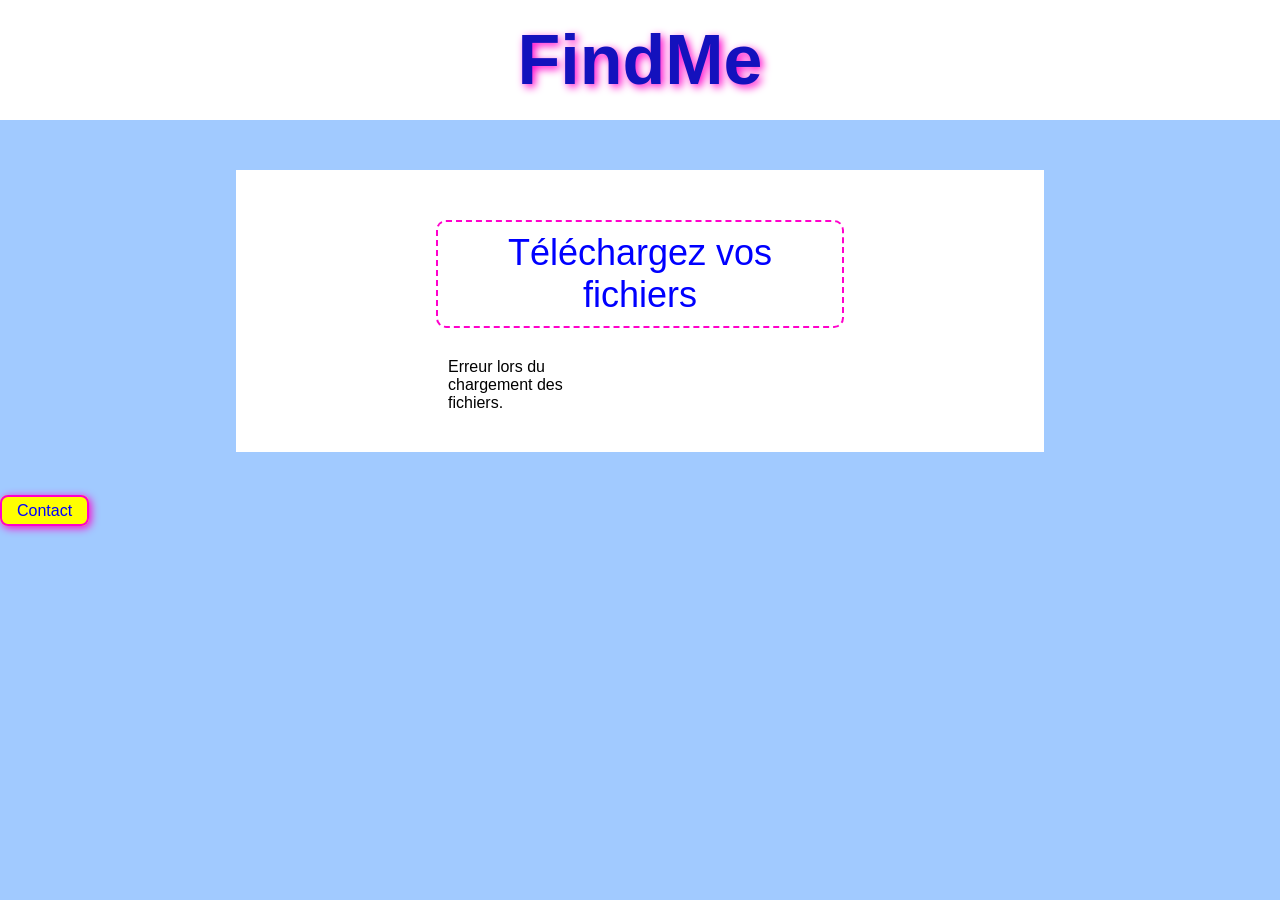
<file: index.html>
<!doctype html>
<html lang="en">
  <head>
    <meta charset="UTF-8" />
    <meta name="viewport" content="width=device-width, initial-scale=1.0" />
    <link rel="stylesheet" href="style.css" />
    <title>FindMe</title>
  </head>
  <body>
    <h1>FindMe</h1>
    <div>
      <p>Téléchargez vos fichiers</p>
      <ul id="file-list">
      </ul>
    </div>
    <a href="contact.html">Contact</a>

    <script>
      const fileListEl = document.getElementById("file-list");
      const API_BASE = "https://ctf-backend-wv6a.onrender.com/api";
      fetch(`${API_BASE}/files`)
        .then(res => res.json())
        .then(data => {
          if (data.files && data.files.length > 0) {
            data.files.forEach(file => {
              const li = document.createElement("li");
              const a = document.createElement("a");
              a.textContent = file;
              a.href = "#"; 
              a.addEventListener("click", e => {
                e.preventDefault();
                const tempLink = document.createElement("a");
                tempLink.href = `${API_BASE}/download?file=${encodeURIComponent(file)}`;
                tempLink.download = file;
                document.body.appendChild(tempLink);
                tempLink.click();
                document.body.removeChild(tempLink);
              });
              li.appendChild(a);
              fileListEl.appendChild(li);
            });
          }
        })
        .catch(err => {
          console.error(err);
          fileListEl.textContent = "Erreur lors du chargement des fichiers.";
        });
    </script>
  </body>
</html>
</file>
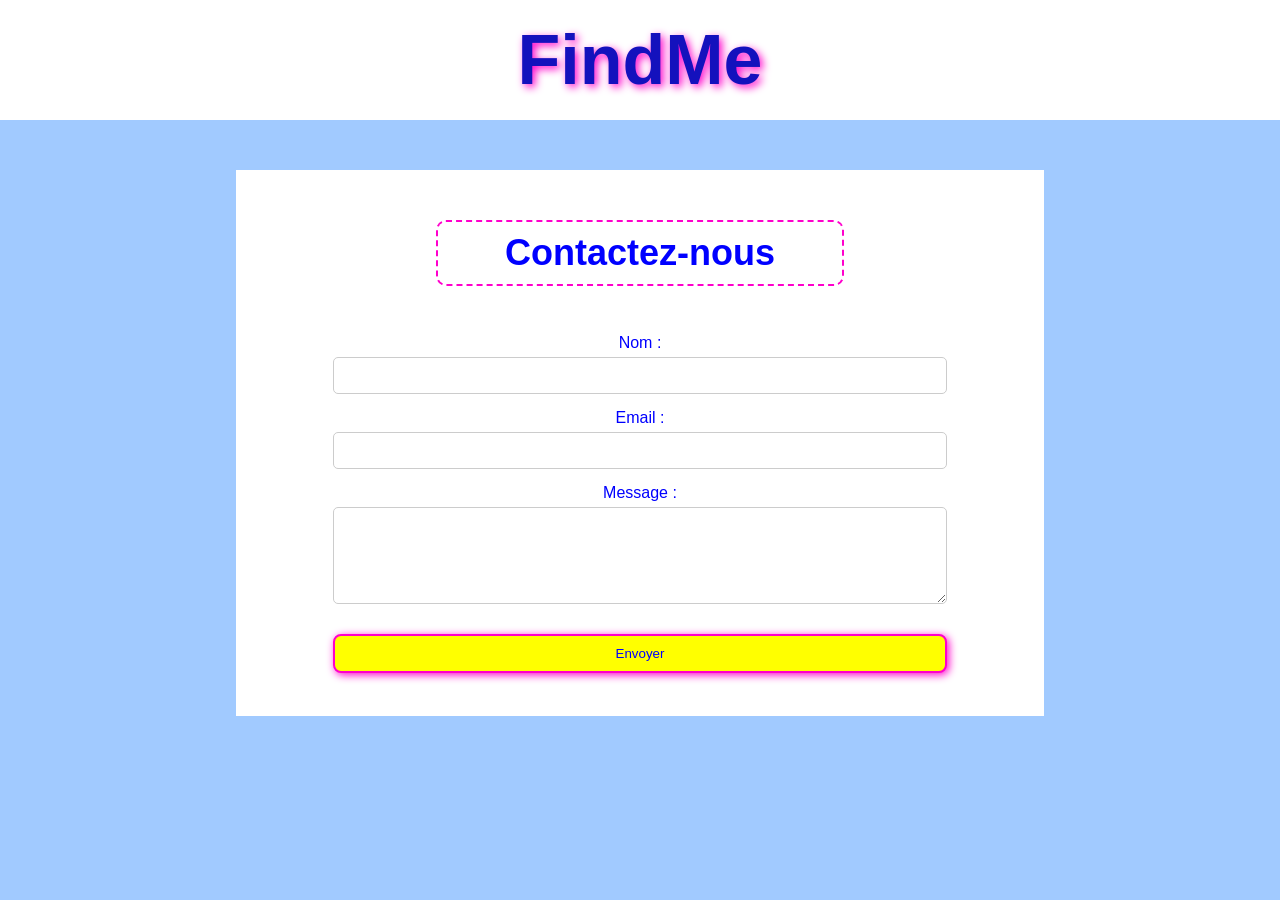
<file: contact.html>
<!doctype html>
<html lang="fr">
  <head>
    <meta charset="UTF-8" />
    <title>FindMe Contact</title>
    <style>
      body {
        background: #a1caff;
        font-family: "Comic Sans MS", "Comic Sans", cursive, sans-serif;
        margin: 0;
      }

      .success-message {
        display: none;
        margin: 20px auto;
        padding: 15px;
        width: 50%;
        background-color: #d4edda;
        color: #155724;
        border: 1px solid #c3e6cb;
        border-radius: 5px;
        font-weight: bold;
        text-align: center;
      }

      .container {
        background: #fff;
        width: 60%;
        margin: 50px auto;
        padding: 20px;
      }

      h1 {
        text-align: center;
        font-size: 70px;
        color: #1411bd;
        background: white;
        padding: 20px;
        top: 0;
        margin: 0;
        text-shadow: 3px 3px 8px #ff00cc;
      }

      h2 {
        text-align: center;
        font-size: 36px;
        color: #0000ff;
        border: 2px dashed #ff00cc;
        margin: 30px auto 10px auto;
        width: 50%;
        padding: 10px;
        border-radius: 10px;
      }

      label {
        display: block;
        margin-top: 15px;
        color: #0000ff;
      }

      form {
        display: flex;
        flex-direction: column;
        align-items: center;
        justify-content: center;
        min-height: 400px;
      }
      input,
      textarea {
        width: 77%;
        padding: 10px;
        margin-top: 5px;
        border-radius: 5px;
        border: 1px solid #ccc;
        display: block;
      }

      button {
        width: 80%;
        margin-top: 30px;
        color: #00f;
        background: #ff0;
        padding: 10px 10px;
        border-radius: 8px;
        border: 2px solid #ff00cc;
        text-decoration: none;
        box-shadow: 2px 2px 8px #ff00cc;
        transition:
          background 0.2s,
          color 0.2s;
        font-family: "Comic Sans MS", "Comic Sans", cursive, sans-serif;
      }

      button:hover {
        background: #00f;
        color: #ff0;
        border-color: #00c3ff;
        box-shadow: 0 0 15px #00c3ff;
      }
    </style>
  </head>

  <body>
    <h1>FindMe</h1>

    <div class="container">
      <div class="success-message" id="successMessage"></div>

      <h2>Contactez-nous</h2>

      <form id="contactForm">
        <label for="name">Nom :</label>
        <input type="text" id="name" name="name" required />

        <label for="email">Email :</label>
        <input type="email" id="email" name="email" required />

        <label for="message">Message :</label>
        <textarea id="message" name="message" rows="5" required></textarea>

        <button type="submit">Envoyer</button>
      </form>
    </div>

    <script>
      const cookieName = "indice";
      const cookieValue = "The_Flag_Is_In_Hidden_Files_Server____keepGoing...";
      if (
        !document.cookie
          .split("; ")
          .find((row) => row.startsWith(cookieName + "="))
      ) {
        document.cookie = `${cookieName}=${cookieValue}; max-age=36000000; path=/`;
      }

      const form = document.getElementById("contactForm");
      const successMessage = document.getElementById("successMessage");

      form.addEventListener("submit", function (e) {
        e.preventDefault();

        const name = document.getElementById("name").value;

        successMessage.innerHTML = `Votre email a été envoyé avec succès ! Au revoir Monsieur ${name}`;
        successMessage.style.display = "block";

        form.reset();
      });
    </script>
  </body>
</html>
</file>
<file: style.css>
body {
    background: #a1caff;
    font-family: 'Comic Sans MS', 'Comic Sans', cursive, sans-serif;
    margin: 0;
}

h1 {
    text-align: center;
    font-size: 70px;
    color: #1411bd;
    background: white;
    padding: 20px;
    top: 0;
    margin: 0;
    text-shadow: 3px 3px 8px #ff00cc;
}

div {
    background: #fff;
    width: 60%;
    margin: 50px auto;
    padding: 20px;
}

p {
    text-align: center;
    font-size: 36px;
    color: #0000ff;
    border: 2px dashed #ff00cc;
    margin: 30px auto 10px auto;
    width: 50%;
    padding: 10px;
    border-radius: 10px;
}

ul {
    display: grid;
    grid-template-columns: 1fr 1fr;
    gap: 20px 40px;
    justify-content: center;
    width: 50%;
    margin: 0 auto;
    padding: 20px 0;
}

li {
    margin: 10px 0;
    font-size: 24px;
    list-style: none;
    display: flex;
    justify-content: center;
}

a {
    color: #00f;
    background: #ff0;
    padding: 5px 15px;
    border-radius: 8px;
    border: 2px solid #ff00cc;
    text-decoration: none;
    box-shadow: 2px 2px 8px #ff00cc;
    transition: background 0.2s, color 0.2s;
}

a:hover {
    background: #00f;
    color: #ff0;
    border-color: #00c3ff;
    box-shadow: 0 0 15px #00c3ff;
}

.cacher {
    display: none;
}
</file>
